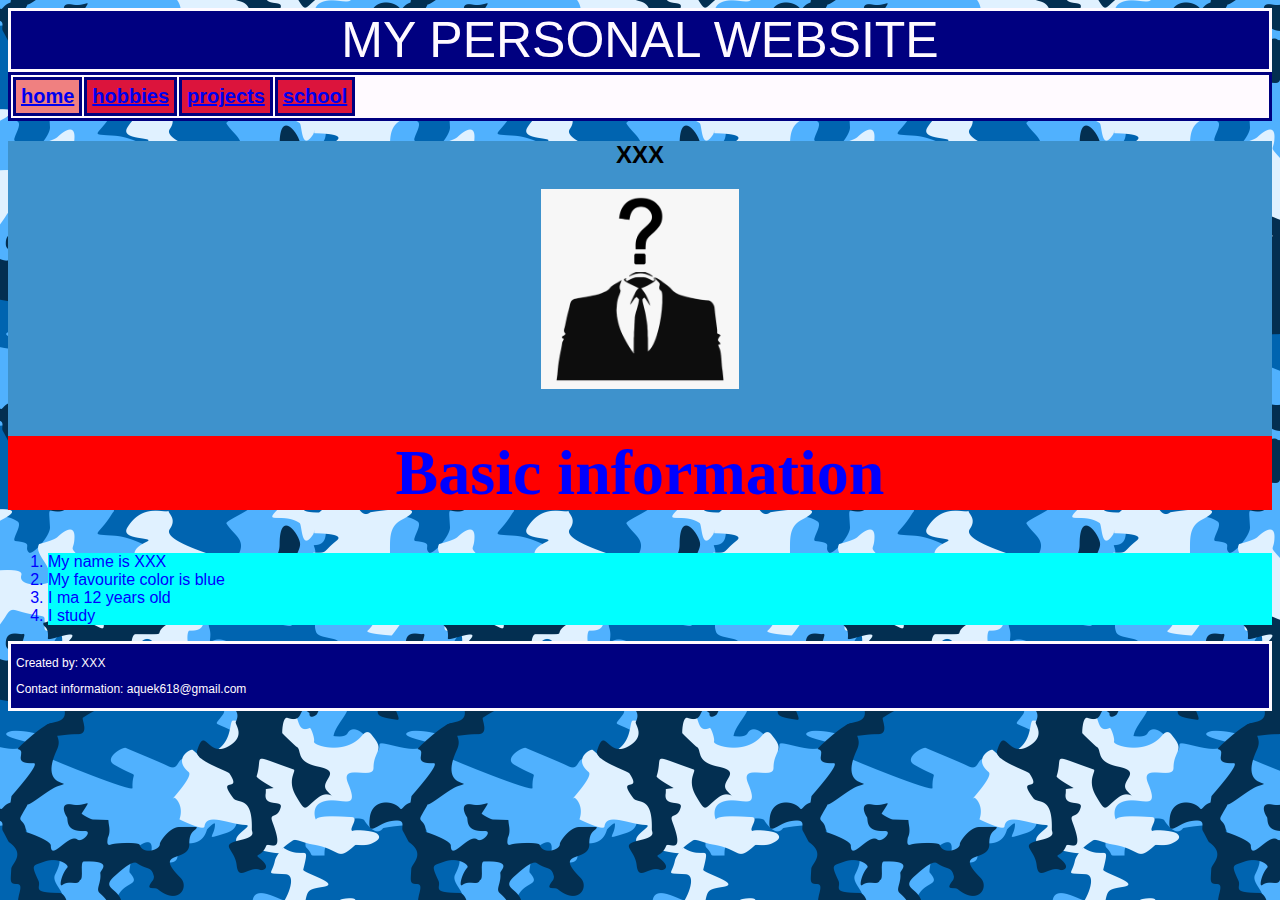
<file: index.html>
<!DOCTYPE html>
<html>
    <head>
        <title>Projects</title>
        <link rel="stylesheet" href="css/main.css">
        <link rel="stylesheet" href="https://tinyurl.com/fontawesome-icons">
        </style>
    </head>
    <body></body>
        <header>MY PERSONAL WEBSITE</header>
    <div class="navbar">
        <table>
            <th class="active"><a href="index.html"> <i class="fa fa-home"></i>home</a></th>
            <th><a href="hobbies.html"><i class="fa fa-gamepad"></i>hobbies</a></th>
            <th><a href="projects.html"><i class="fa fa-briefcase"></i>projects</a></th>
            <th><a href="school.html"><i class="fa fa-book"></i>school</a></th>
        </table>
    </div>
    <div class="profile">
        <h2>XXX</h2>
        <div class="dropdown">
            <img src="img/Y.png" height="200px/">
            <div class="dropdown-content">
                That's me
            </div>
        </div>
        <h1>Basic information</h1>
    </div>
    <ol>
        <li> My name is XXX </b></li>
        <li>My favourite color is blue</li> 
        <li>I ma 12 years old</li>
        <li>I study<a href="https://roboto.sg/" at roboto academy></a></li>
    </ol>
    <footer>
        <p>Created by: XXX</p>
        <p>Contact information: aquek618@gmail.com</p>
    </footer>
    </body>

</html>
</file>
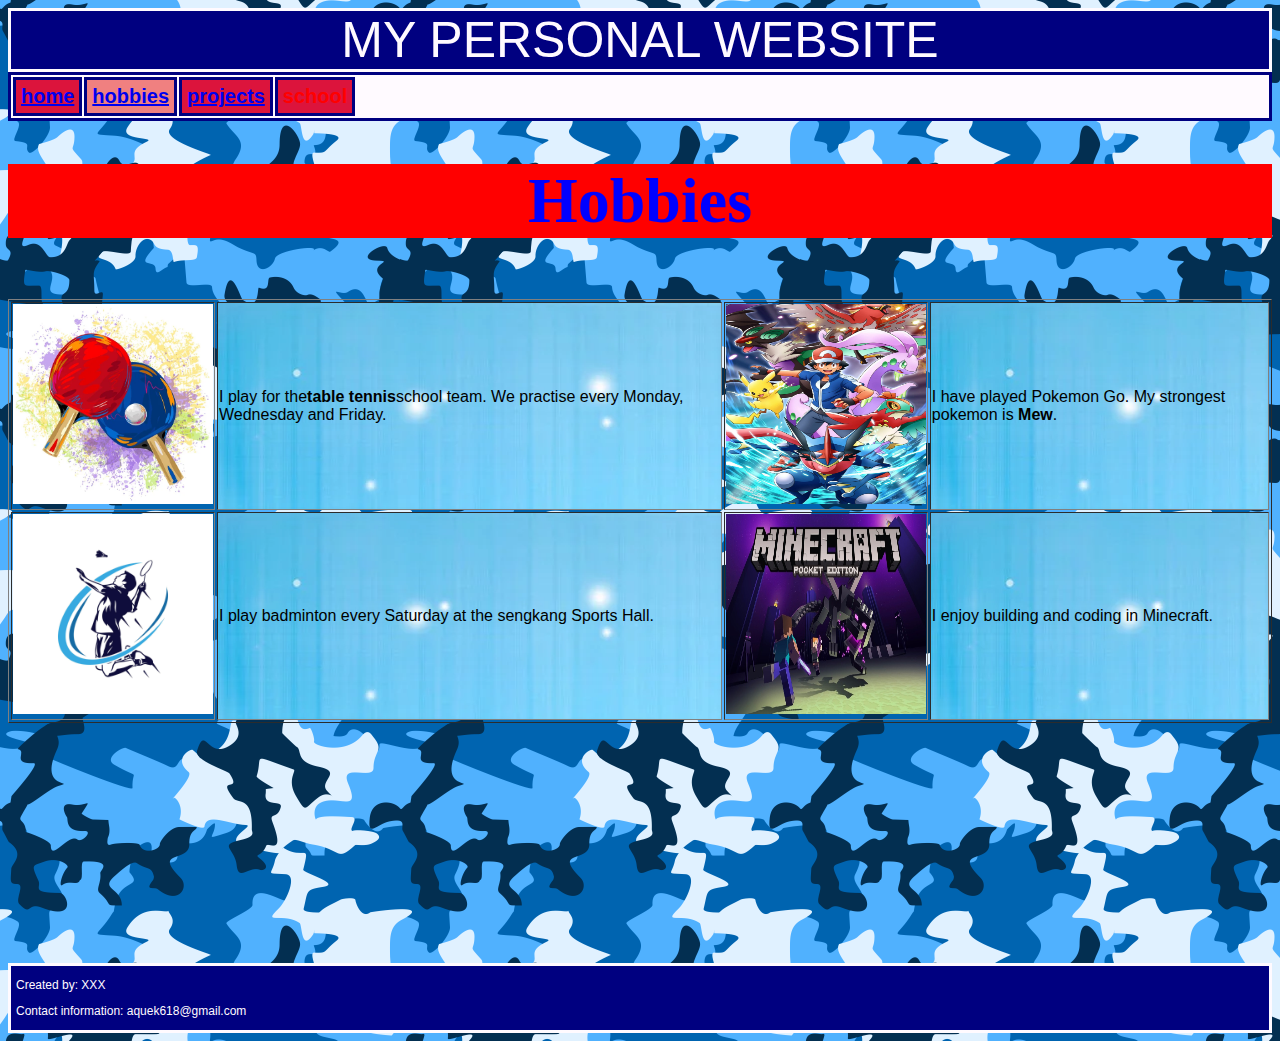
<file: hobbies.html>
<!DOCTYPE html>
<html lang="en">
    <head>
        <title>Hobbies</title>
        <link rel="stylesheet" href="css/main.css">
        <link rel="stylesheet" href="https://tinyurl.com/fontawesome-icons">
    </head>
    <body>
        <header>MY PERSONAL WEBSITE</header>
        <div class="navbar">
            <table>
                <th><a href="index.html"> <i class="fa fa-home"></i>home</a></th>
                <th class="active"><a href="hobbies.html"><i class="fa fa-gamepad"></i>hobbies</a></th>
                <th><a href="projects.html"><i class="fa fa-briefcase"></i>projects</a></th>
                <th><a href="school.html"><i class="fa fa-book"></i></a>school</th>
            </table>
        </div>
        <h1>Hobbies</h1>
        <br>
        <table border="1">
            <tr>
                <td>
                    <img src="img/depositphotos_61862545-stock-illustration-table-tennis.jpg"height="200px" width="200px">
                </td>
                <td background="img/78gLbZ.webp">
                    I play for the<b>table tennis</b>school team. We practise every Monday, Wednesday and Friday. 
                </td>
                <td>
                    <img src="img/09862f723ae85ceec2693c901415b98d.jpg"height="200px" width="200px">
                </td>
                <td background="img/78gLbZ.webp">
                    I have played Pokemon Go. My strongest pokemon is <b>Mew</b>.
                </td>
            </tr> 
            <tr>
                <td>
                    <img src="img/badminton-jumping-smash-illustration-logo-design-modern-passionate-badminton-player-in-action-logo-design-template-vector.jpg"height="200px" width="200px">
                </td>
                <td background="img/78gLbZ.webp">
                    I play badminton every Saturday at the sengkang Sports Hall.
                </td>
                <td>
                    <img src="img/minecraft-pocket-edition-original-verso-deluxe-D_NQ_NP_651802-MLB26359689890_112017-F.jpg"height="200px" width="200px">
                </td>
                <td background="img/78gLbZ.webp">
                    I enjoy building and coding in Minecraft.
                </td>
            </tr>
        </table>
        <br>
        <br>
        <iframe width="400" height="200" src="https://www.youtube.com/embed/ERJQsPFUh64?si=hHTiV_s_K6F8vK9w" title="YouTube video player" frameborder="0" allow="accelerometer; autoplay; clipboard-write; encrypted-media; gyroscope; picture-in-picture; web-share" allowfullscreen></iframe>
        <footer>
            <p>Created by: XXX</p>
            <p>Contact information: aquek618@gmail.com</p>
        </footer>
    </body>
</html>
</file>
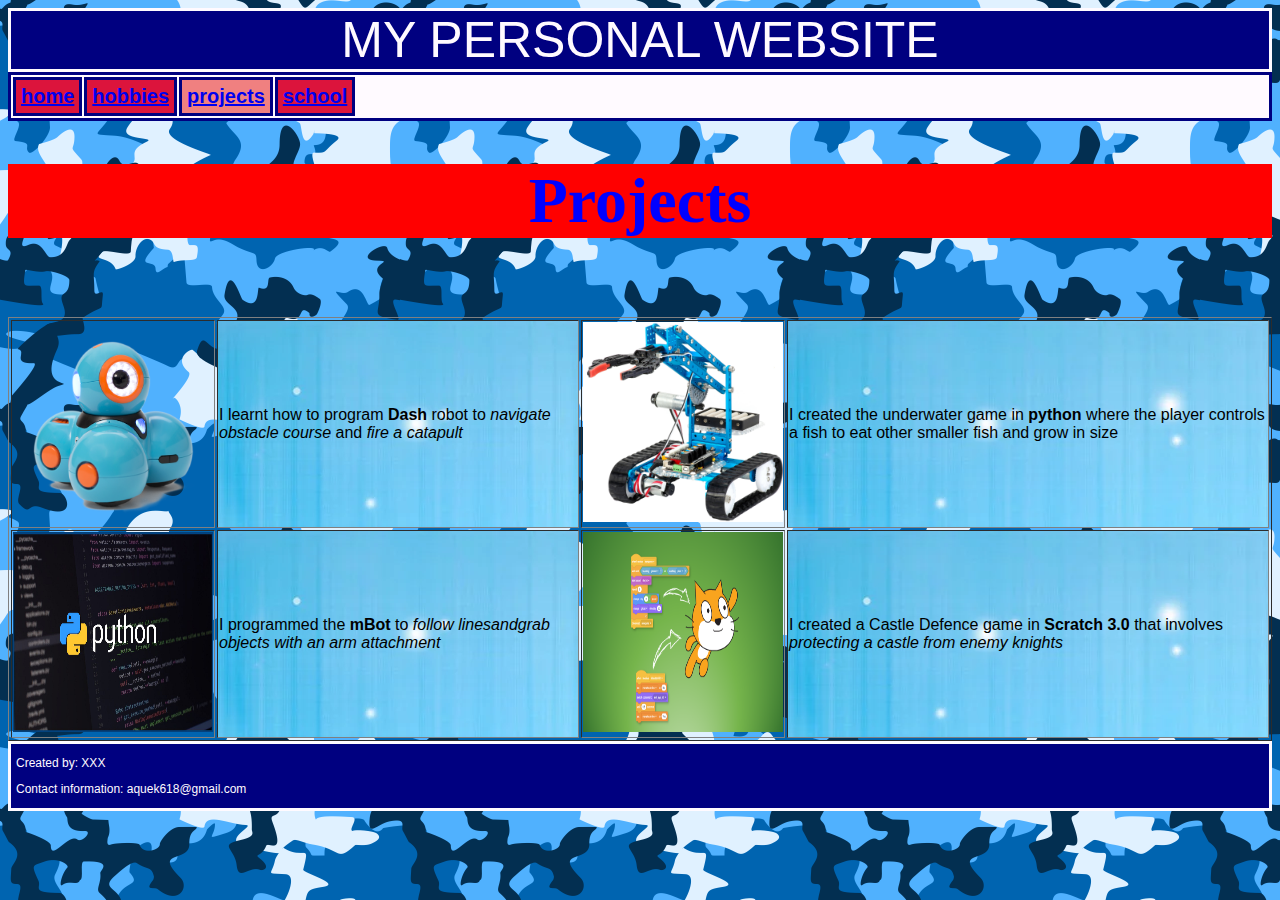
<file: projects.html>
<!DOCTYPE html>
<html>
    <head>
        <title>Projects</title>
        <link rel="stylesheet" href="css/main.css">
        <link rel="stylesheet" href="https://tinyurl.com/fontawesome-icons">
        </style>
    </head>
    <body></body>
        <header>MY PERSONAL WEBSITE</header>
    <div class="navbar">
        <table>
            <th><a href="index.html"> <i class="fa fa-home"></i>home</a></th>
            <th><a href="hobbies.html"><i class="fa fa-gamepad"></i>hobbies</a></th>
            <th class="active"><a href="projects.html"><i class="fa fa-briefcase"></i>projects</a></th>
            <th><a href="school.html"><i class="fa fa-book"></i>school</a></th>
        </table>
    </div>
        <h1>Projects</h1>
        <br>
        <br>
        <table border="1">
            <tr>
                <td><img src="img/Dash.png"height="200px" width="200px"></td>
                <td background="img/78gLbZ.webp">
                    I learnt how to program <strong><b>Dash</b></strong> robot to <em>navigate obstacle course </em>and<em> fire a catapult</em>
                </td>
                <td><img src="img/Mbot.jpg"height="200px" width="200px"></td>
                <td background="img/78gLbZ.webp">
                    I created the underwater game in <strong><b>python</b></strong> where the player controls a fish to eat other smaller fish and grow in size
                </td>
            </tr> 
            <tr>
                <td><img src="img/p.png"height="200px" width="200px"></td>
                <td background="img/78gLbZ.webp">
                    I programmed the <strong><b>mBot</b></strong> to <em>follow linesand<em>grab objects with an arm attachment</em>
                </td>
                <td><img src="img/s.png"height="200px" width="200px"></td>
                <td background="img/78gLbZ.webp">
                    I created a Castle Defence game in <strong><b>Scratch 3.0</b></strong> that involves <em>protecting a castle from enemy knights</em>
                </td>
            </tr>
        </table>
        <footer>
            <p>Created by: XXX</p>
            <p>Contact information: aquek618@gmail.com</p>
        </footer>
    </body>
</html>
</file>
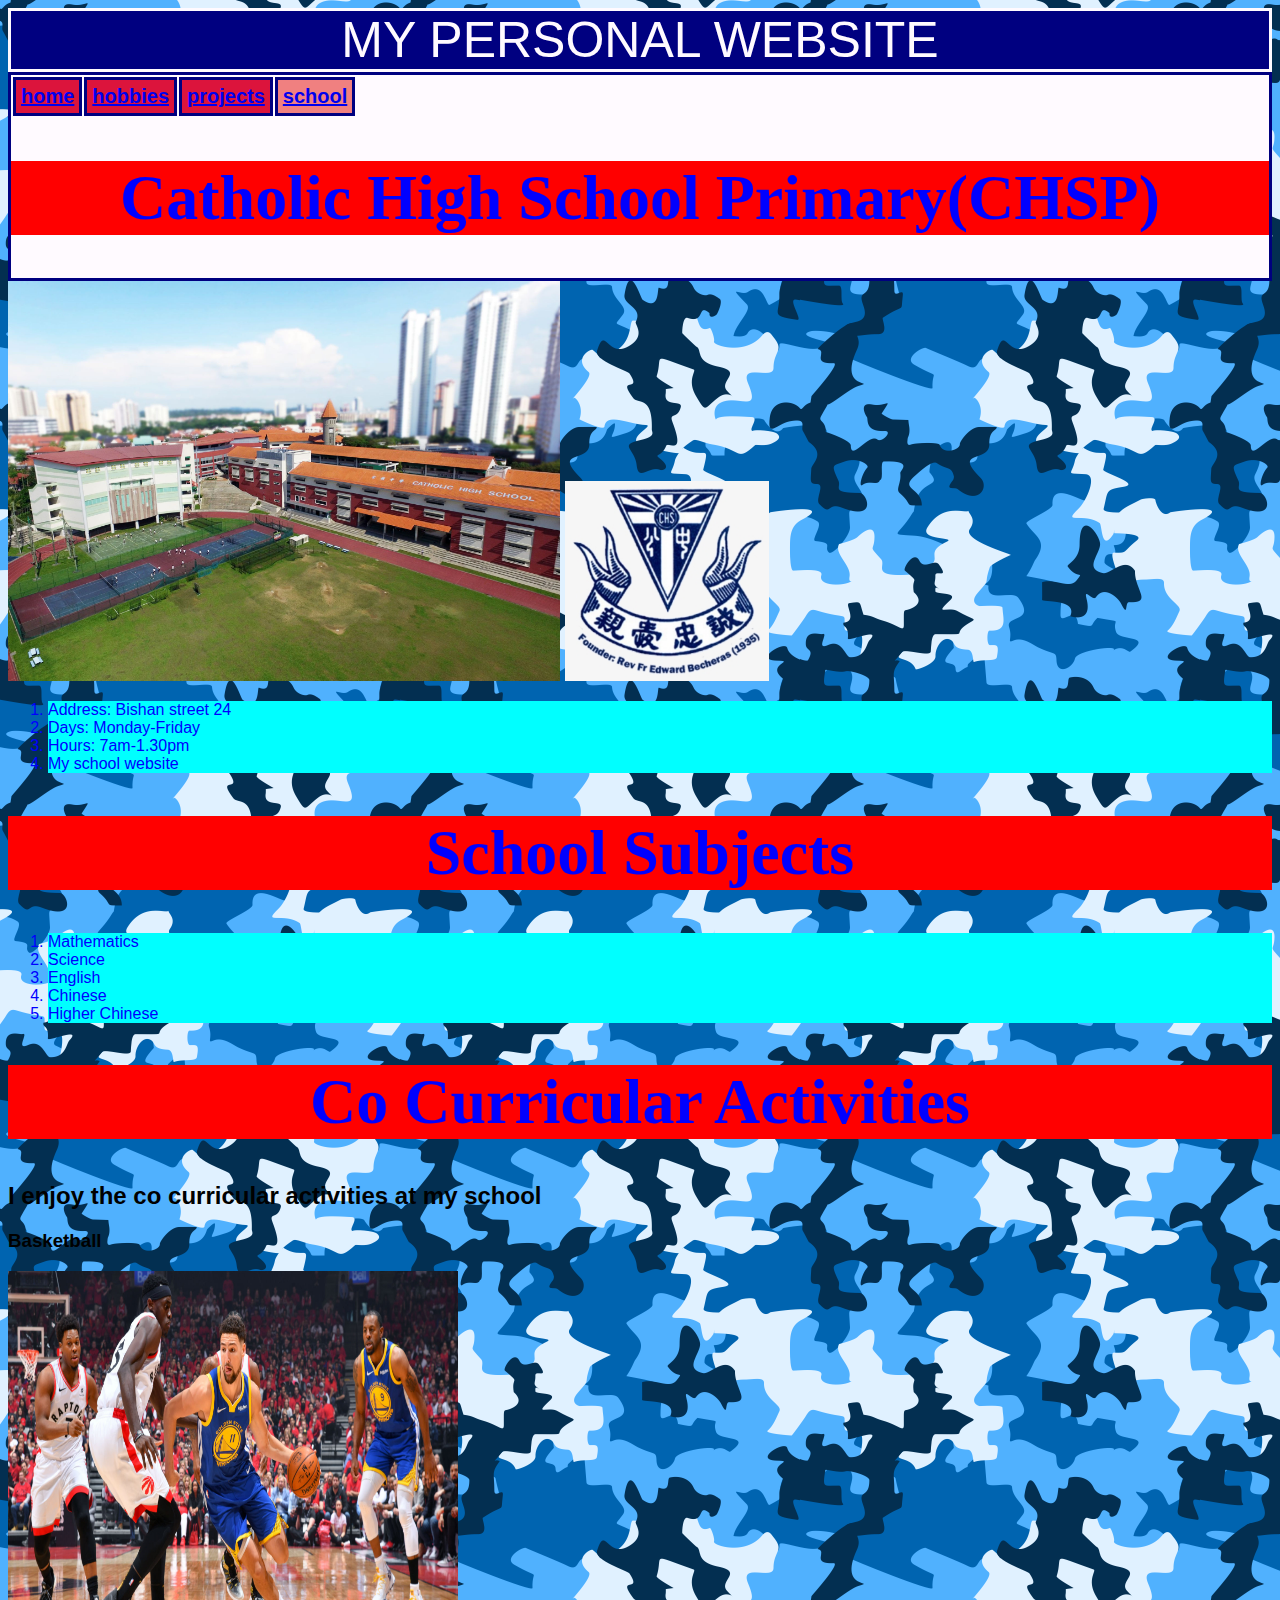
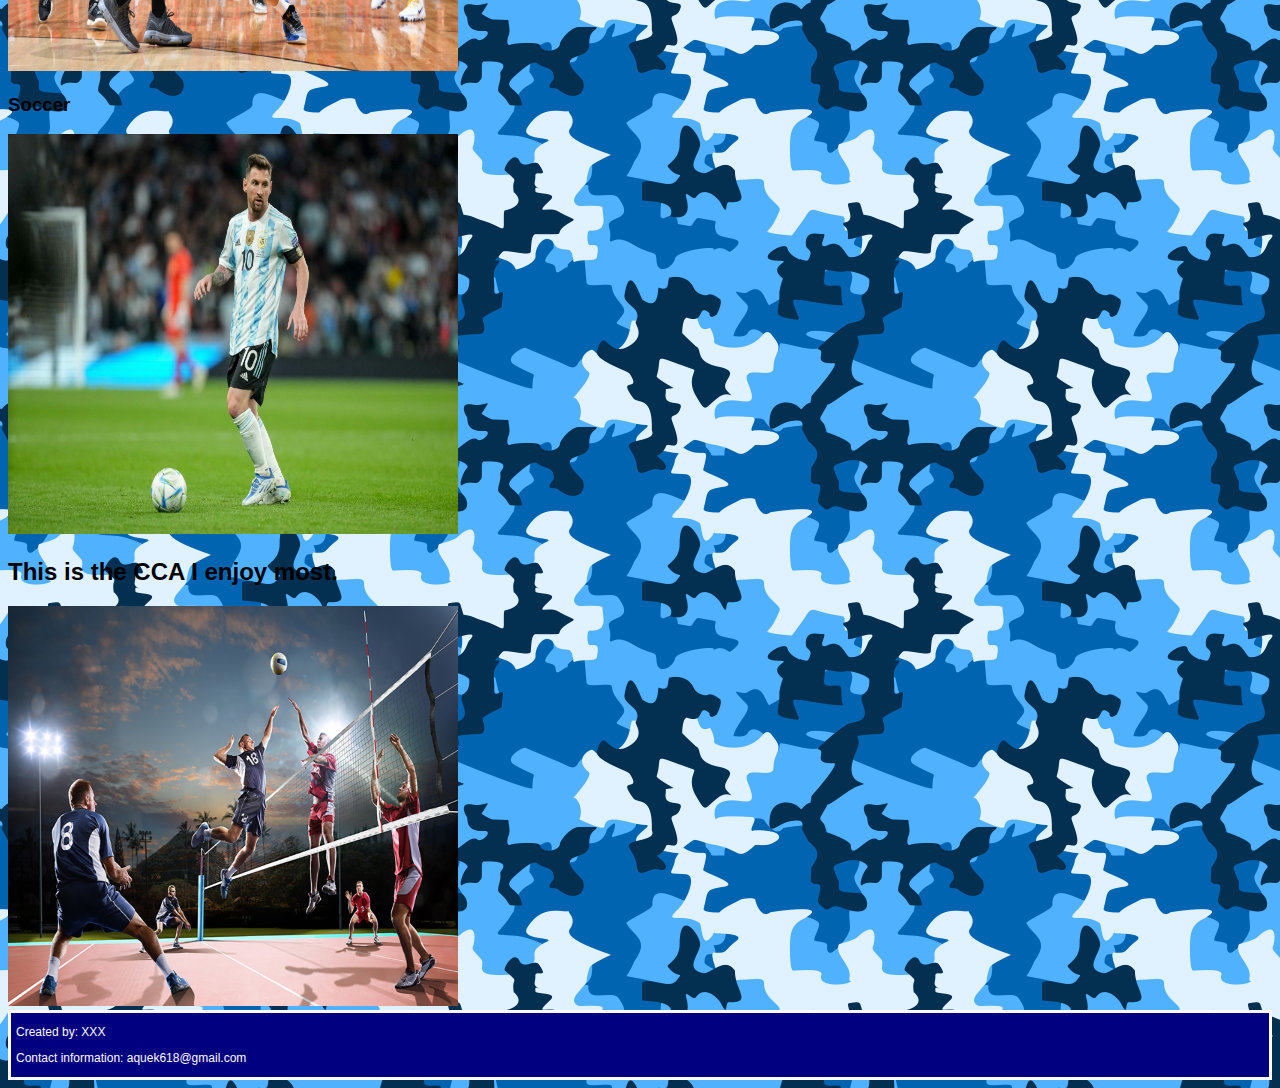
<file: school.html>
<!DOCTYPE html>
<html>
    <head>
        <title>Projects</title>
        <link rel="stylesheet" href="css/main.css">
        <link rel="stylesheet" href="https://tinyurl.com/fontawesome-icons">
        </style>
    </head>
    <body>
        <header>MY PERSONAL WEBSITE</header>
    <div class="navbar">
        <table>
            <th><a href="index.html"> <i class="fa fa-home"></i>home</a></th>
            <th><a href="hobbies.html"><i class="fa fa-gamepad"></i>hobbies</a></th>
            <th><a href="projects.html"><i class="fa fa-briefcase"></i>projects</a></th>
            <th class="active"><a href="school.html"><i class="fa fa-book"></i>school</a></th>
        </table>
        <h1>Catholic High School Primary(CHSP)</h1>
    </div>
    <div class="dropdown section">
        <div class="dropdown-content">
            My lovely school
        </div>
        <img src="img/OIP.jpg" height="400">
    </div>
    <img src="img/205-2052277_catholic-high-school-catholic-high-school-logo.png" height="200px/">
    <ol>
        <li> Address: Bishan street 24 </b></li>
        <li>Days: Monday-Friday</li> 
        <li>Hours: 7am-1.30pm</li>
        <li>My school website</li>
    </ol>
    <h1>School Subjects</h1>
    <ol>
        <li>Mathematics</li>
        <li>Science</li>
        <li>English</li>
        <li>Chinese</li>
        <li>Higher Chinese</li>
    </ol>
    <h1>Co Curricular Activities</h1>
    <h2>I enjoy the co curricular activities at my school</h2>
    <table>
        <h3>Basketball</h3>
        <img src="img/;.jpg" height=400px width="450px">
        <h3>Soccer</h3>
        <img src="img/R.jpg" height=400px width="450px">
    </table>
    <h2>This is the CCA I enjoy most.</h2>
    <img src="img/R (1).jpg" Height=400px width="450">
     <footer>
        <p>Created by: XXX</p>
        <p>Contact information: aquek618@gmail.com</p>
    </footer>
    </body>
</html>
</file>
<file: css/main.css>
body{
    background-image: url(../img/1021.png);
    font-family:'Segoe UI', Tahoma, Geneva, Verdana, sans-serif
}

li {
    color:blue;
    background-color: aqua;
}
th {
    color:red;
    background-color: crimson;
}

h1{
    color:blue;
    background-color:red;
    text-align:center;
    font-size: 5vw;
    font-family: cursive;
    <td background="img/78gLbZ.webp">
}
.navbar {
    background-color: #FFFAFF;
    border: solid #000080;
    font-size: 20px;
}
.navbar th {
    border: solid #000080;
    padding: 5px;
}
header{
    background-color: #000080;
    color: #FFFAFF;
    text-align: center;
    font-size: 50px;
    border: 3px solid #FFFAFF
}
footer{
    background-color: #000080;
    color: #FFFAFF;
    font-size: 12px;
    border: 3px solid #FFFAFF;
    padding-left: 5px
}
.profile{
    background-color: #3e92cc;
    text-align: center;
}
.navbar{
    background-color: #FFFAFF;
    border: solid #000080;
    font-size: 20px;
    position: sticky;
    top: 0px;
}
.dropdown{
    display: inline-block;
}
.dropdown-content{
    display:none;
    position: absolute;
    background-color: #FFFAFF;
    color: #000080;
    padding: 5px;
    box-shadow: 5px 5px 10px  black;
}
.dropdown:hover .dropdown-content{
    display: block;
}
.active{
    background-color: lightcoral;
}
.dropdown{
    display: inline-block;
    text-align:center;
}

.dropdown section {
    text-align: center;
    display:none;
    position: absolute;
    background-color: #FFFAFF;
    color: #000080;
    padding: 5px;
    box-shadow: 5px 5px 10px  black
}
</file>
